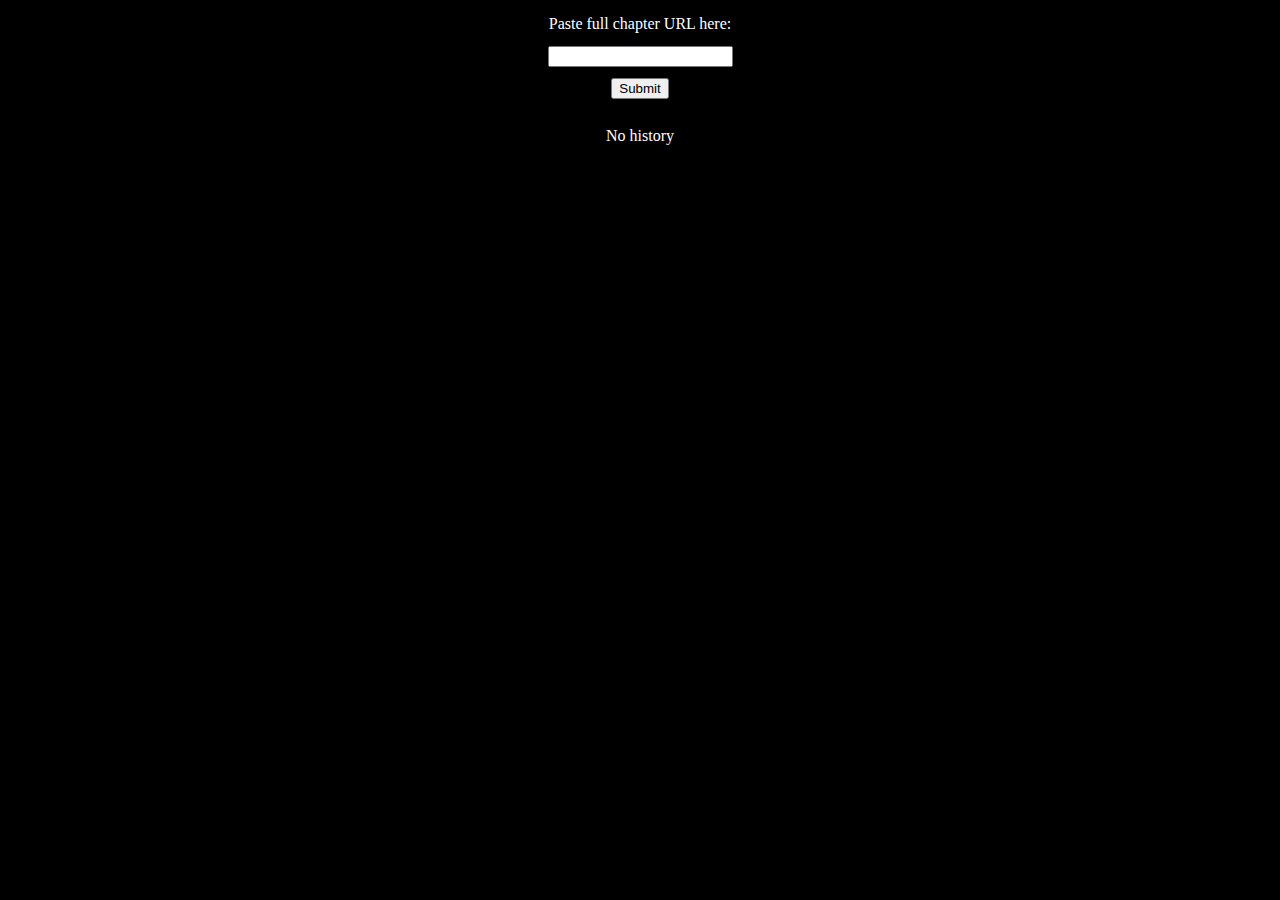
<file: templates/index.html>
<!DOCTYPE html>
<html>
<head>

</head>
<body>
<style>
.home {
    text-align: center;
    line-height: 2em;
}

body {
    background: black;
    color: white;
}

</style>

<div class='home'>
<form method="post" action="/do">
  Paste full chapter URL here:<br>
  <input type="text" name="url" value="">
  <br>
  <input type="submit" value="Submit">
</form> 
<div class="history"></div>
<div>


<script src="/static/bmtl_script.js"></script>
</body>
</html>
</file>
